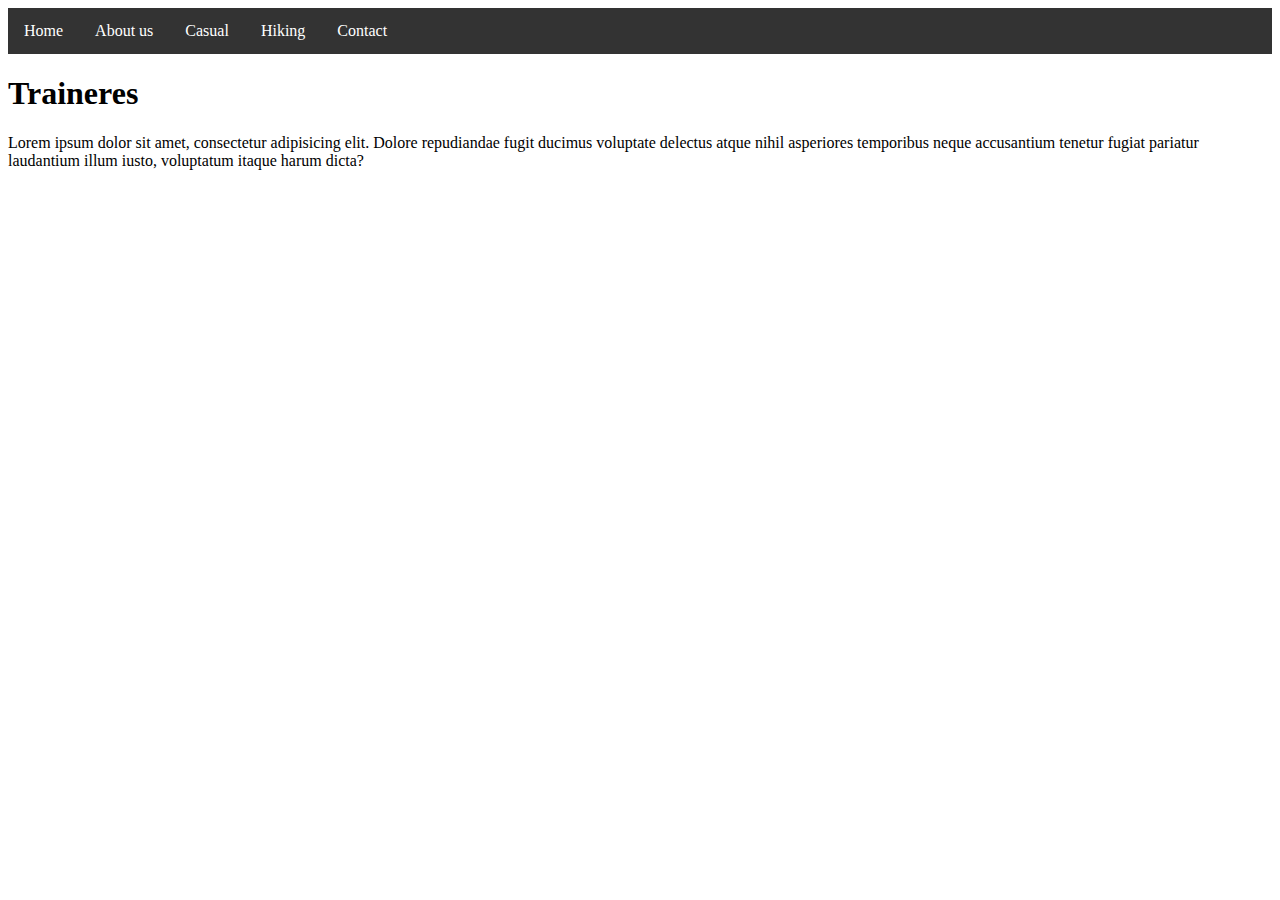
<file: Index.html>
<!DOCTYPE html>
<html lang="en">
<head>
    <meta charset="UTF-8">
    <meta name="viewport" content="width=device-width, initial-scale=1.0">
    <title>Home page</title>

    <link rel="stylesheet" href="CSS/mystyle.css">
</head>
<body>
    <ul>
       <li><a href="../Demo 6/Index.html">Home</a>  </li>
       <li><a href="../Demo 6/Pages/about us.html">About us</a>  </li>
       <li><a href="../Demo 6/Pages/Casual.html">Casual</a>  </li>
       <li><a href="../Demo 6/Pages/Casual.html">Hiking</a>   </li>
       <li><a href="../Demo 6/Pages/Contact.html">Contact</a>   </li>



    </ul>
<h1>Traineres</h1>
<p>Lorem ipsum dolor sit amet, consectetur adipisicing elit. Dolore repudiandae fugit ducimus voluptate delectus atque nihil asperiores temporibus neque accusantium tenetur fugiat pariatur laudantium illum iusto, voluptatum itaque harum dicta?</p>

</body>
</html>
</file>
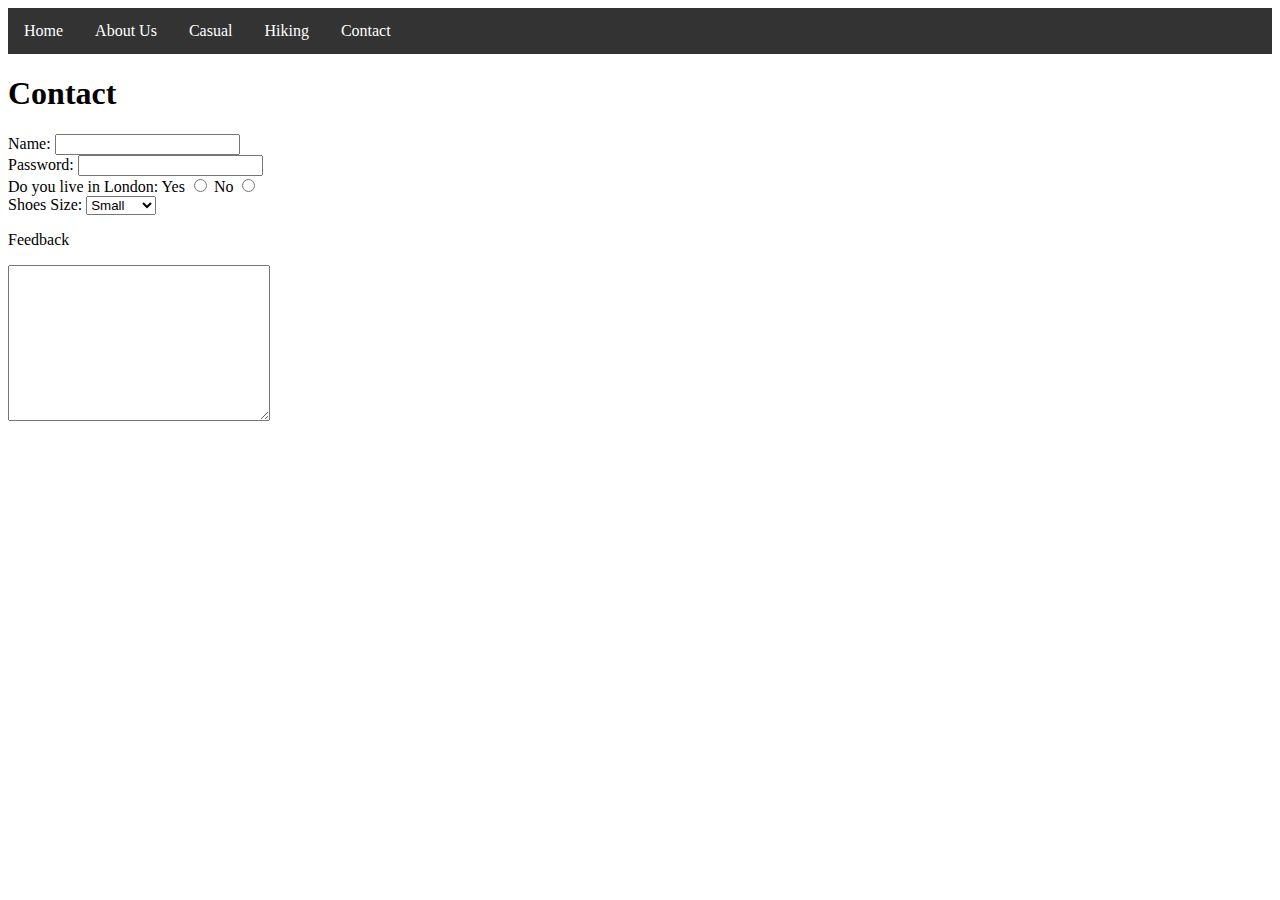
<file: Pages/about us.html>
<!DOCTYPE html>
<html lang="en">
<head>
    <meta charset="UTF-8">
    <meta name="viewport" content="width=device-width, initial-scale=1.0">
    <title>Document</title>
    <link rel="stylesheet" href="../CSS/mystyle.css">
</head>
<body>
    <ul>
       
        <li><a href="../index.html">Home</a></li>
        <li><a href="../pages/Boxing.html">About Us</a></li>
        <li><a href="../pages/IT.html">Casual</a></li>
        <li><a href="../pages/Gaming.html">Hiking</a></li>
        <li><a class="active" href="../pages/Art.html">Contact</a></li>
     
    </ul>
     
    <h1>Contact</h1>
     
    <form action="">
      Name: <input type="text"> <br>
      Password: <input type="password"> <br>
      Do you live in London: Yes <input type="radio" name="live"> No <input type="radio" name="live"> <br>
      Shoes Size:
      <select name="" id="">
        <option value="">Small</option>
        <option value="">Medium</option>
        <option value="">Large</option>
      </select> <br>
     
      <p>Feedback</p>
      <textarea name="" id="" cols="30" rows="10"></textarea>
     
     
     
     
    </form>
</body>
</html>
</file>
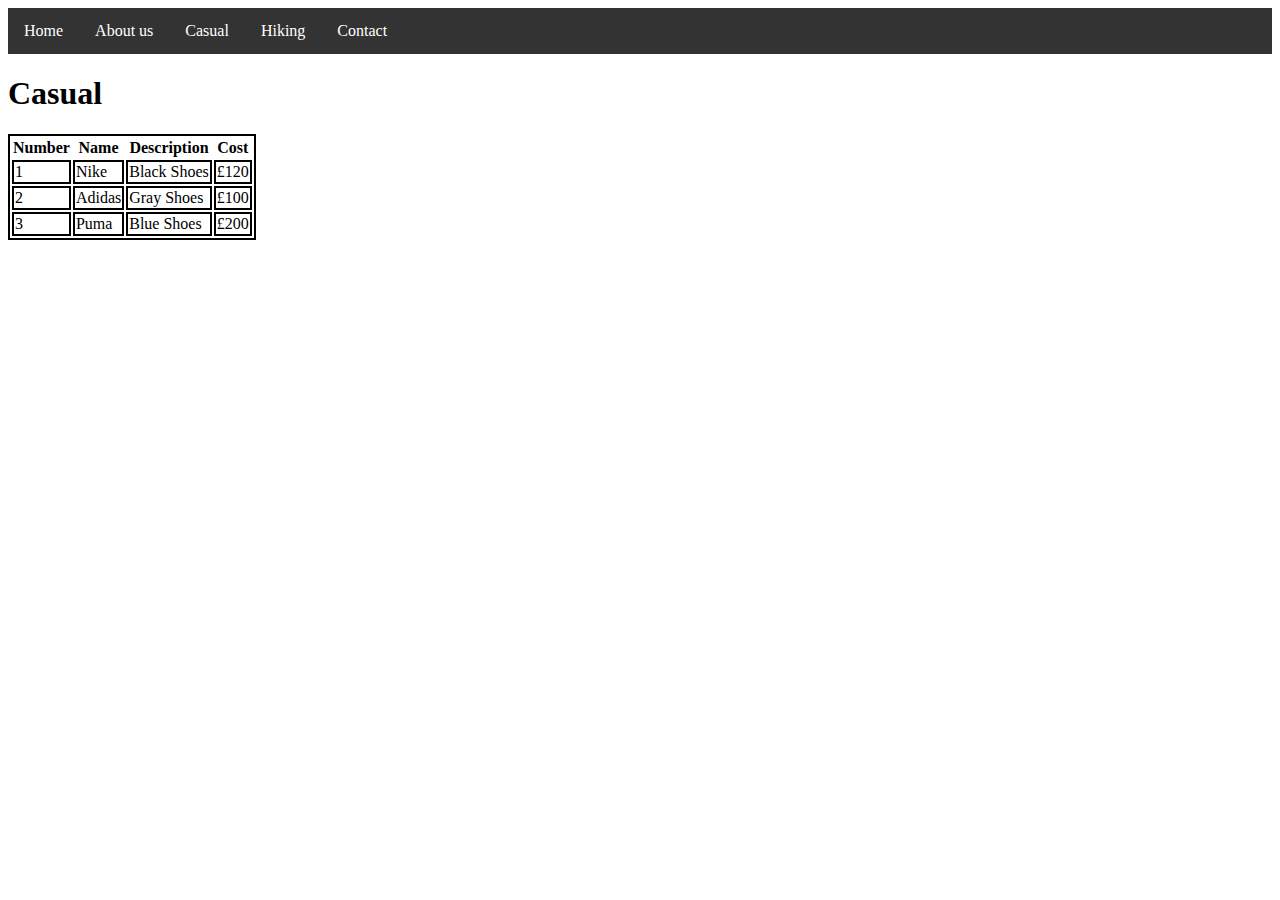
<file: Pages/Casual.html>
<!DOCTYPE html>
<html lang="en">
<head>
    <meta charset="UTF-8">
    <meta name="viewport" content="width=device-width, initial-scale=1.0">
    <title>Document</title>
</head>
<link rel="stylesheet" href="../CSS/mystyle.css">
<body>
    <ul>
        <li><a href="../Demo 6/Index.html">Home</a>  </li>
        <li><a href="../Demo 6/Pages/about us.html">About us</a>  </li>
        <li><a href="../Demo 6/Pages/Casual.html">Casual</a>  </li>
        <li><a href="../Demo 6/Pages/Casual.html">Hiking</a>   </li>
        <li><a href="../Demo 6/Pages/Contact.html">Contact</a>   </li>
 
 
 
     </ul>

<h1>Casual</h1>

<table>
    <tr>
        <th>Number</th>
        <th>Name</th>
        <th>Description</th>
        <th>Cost</th>
      </tr>
     
      <tr>
        <td>1</td>
        <td>Nike</td>
        <td>Black Shoes</td>
        <td>£120</td>
      </tr>
     
      <tr>
        <td>2</td>
        <td>Adidas</td>
        <td>Gray Shoes</td>
        <td>£100</td>
      </tr>
     
      <tr>
        <td>3</td>
        <td>Puma</td>
        <td>Blue Shoes</td>
        <td>£200</td>
      </tr>



</table>

</body>
</html>
</file>
<file: CSS/mystyle.css>
ul {
    list-style-type: none;
    margin: 0;
    padding: 0;
    overflow: hidden;
    background-color: #333;
  }
  
  li {
    float: left;
  }
  
  li a {
    display: block;
    color: white;
    text-align: center;
    padding: 14px 16px;
    text-decoration: none;
  }
  
  /* Change the link color to #111 (black) on hover */
  li a:hover {
    background-color: #111;
  }

  table, td {border: 2px solid black;}
</file>
